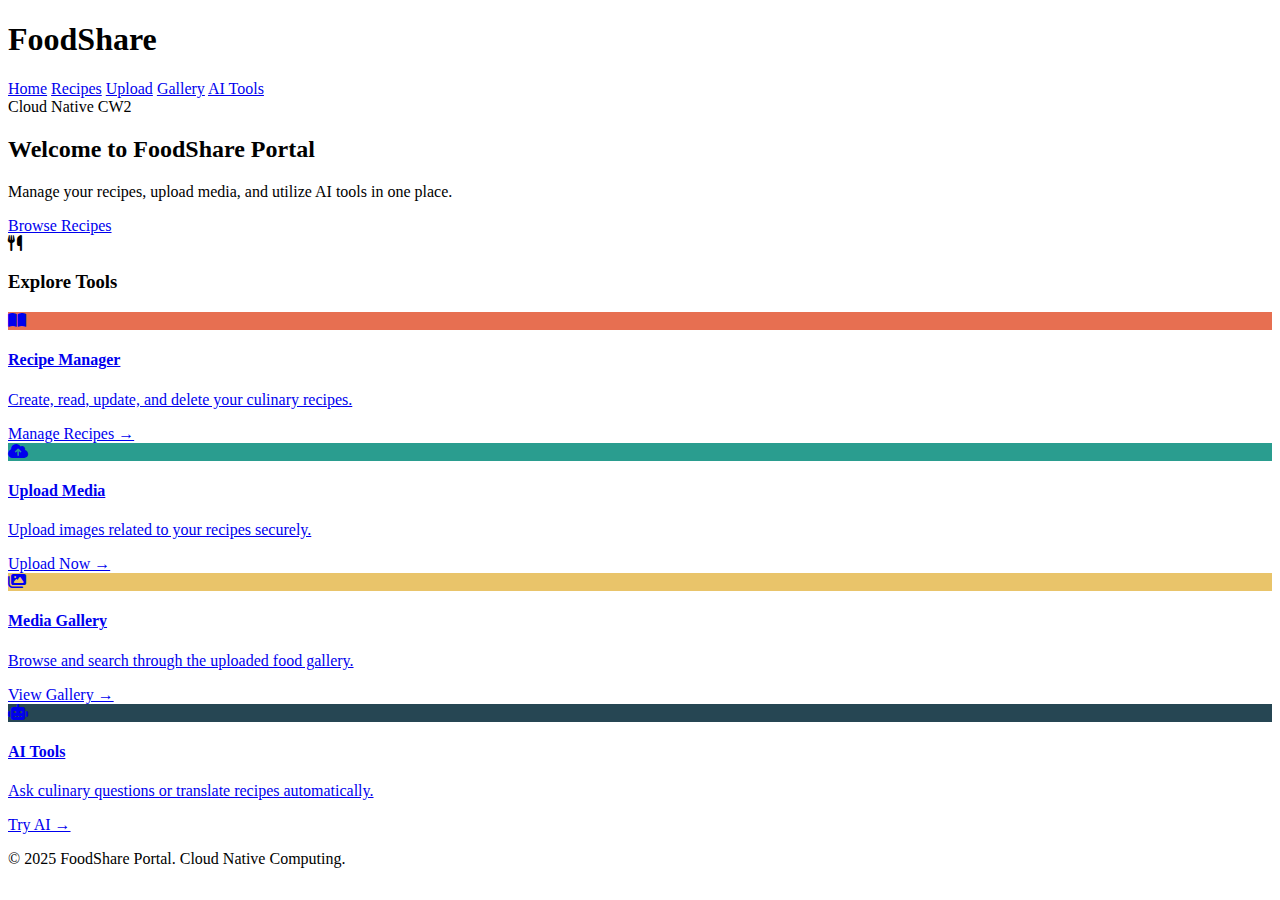
<file: index.html>
<!DOCTYPE html>
<html lang="en">
<head>
    <meta charset="UTF-8">
    <meta name="viewport" content="width=device-width, initial-scale=1.0">
    <title>FoodShare Portal</title>
    <link rel="preconnect" href="https://fonts.googleapis.com">
    <link rel="preconnect" href="https://fonts.gstatic.com" crossorigin>
    <link href="https://fonts.googleapis.com/css2?family=Poppins:wght@400;600;700&display=swap" rel="stylesheet">
    <link rel="stylesheet" href="https://cdnjs.cloudflare.com/ajax/libs/font-awesome/6.4.0/css/all.min.css">
    <link rel="stylesheet" href="css/styles.css">
</head>
<body class="home-page">

    <nav class="main-nav">
        <div class="nav-container">
            <h1 class="logo">FoodShare</h1>
            <div class="nav-links">
                 <a href="index.html">Home</a>
                <a href="recipes.html">Recipes</a>
                <a href="upload.html">Upload</a>
                <a href="media-list.html">Gallery</a>
                <a href="ai-tools.html" class="active">AI Tools</a>
            </div>
        </div>
    </nav>

    <header class="hero-section">
        <div class="hero-content">
            <span class="subheading">Cloud Native CW2</span>
            <h2>Welcome to FoodShare Portal</h2>
            <p>Manage your recipes, upload media, and utilize AI tools in one place.</p>
            <a href="recipes.html" class="btn btn-hero">Browse Recipes</a>
        </div>
        <div class="hero-image-placeholder">
            <i class="fa-solid fa-utensils"></i>
        </div>
    </header>

    <div class="container section-container">
        <h3 class="section-title">Explore Tools</h3>
        
        <div class="card-grid">
            <a href="recipes.html" class="feature-card">
                <div class="card-icon" style="background-color: #e76f51;">
                    <i class="fa-solid fa-book-open"></i>
                </div>
                <div class="card-info">
                    <h4>Recipe Manager</h4>
                    <p>Create, read, update, and delete your culinary recipes.</p>
                    <span class="btn-text">Manage Recipes &rarr;</span>
                </div>
            </a>

            <a href="upload.html" class="feature-card">
                <div class="card-icon" style="background-color: #2a9d8f;">
                    <i class="fa-solid fa-cloud-arrow-up"></i>
                </div>
                <div class="card-info">
                    <h4>Upload Media</h4>
                    <p>Upload images related to your recipes securely.</p>
                    <span class="btn-text">Upload Now &rarr;</span>
                </div>
            </a>

            <a href="media-list.html" class="feature-card">
                <div class="card-icon" style="background-color: #e9c46a;">
                    <i class="fa-solid fa-images"></i>
                </div>
                <div class="card-info">
                    <h4>Media Gallery</h4>
                    <p>Browse and search through the uploaded food gallery.</p>
                    <span class="btn-text">View Gallery &rarr;</span>
                </div>
            </a>

            <a href="ai-tools.html" class="feature-card">
                <div class="card-icon" style="background-color: #264653;">
                    <i class="fa-solid fa-robot"></i>
                </div>
                <div class="card-info">
                    <h4>AI Tools</h4>
                    <p>Ask culinary questions or translate recipes automatically.</p>
                    <span class="btn-text">Try AI &rarr;</span>
                </div>
            </a>
        </div>
    </div>

    <footer class="main-footer">
        <p>&copy; 2025 FoodShare Portal. Cloud Native Computing.</p>
    </footer>

</body>
</html>
</file>
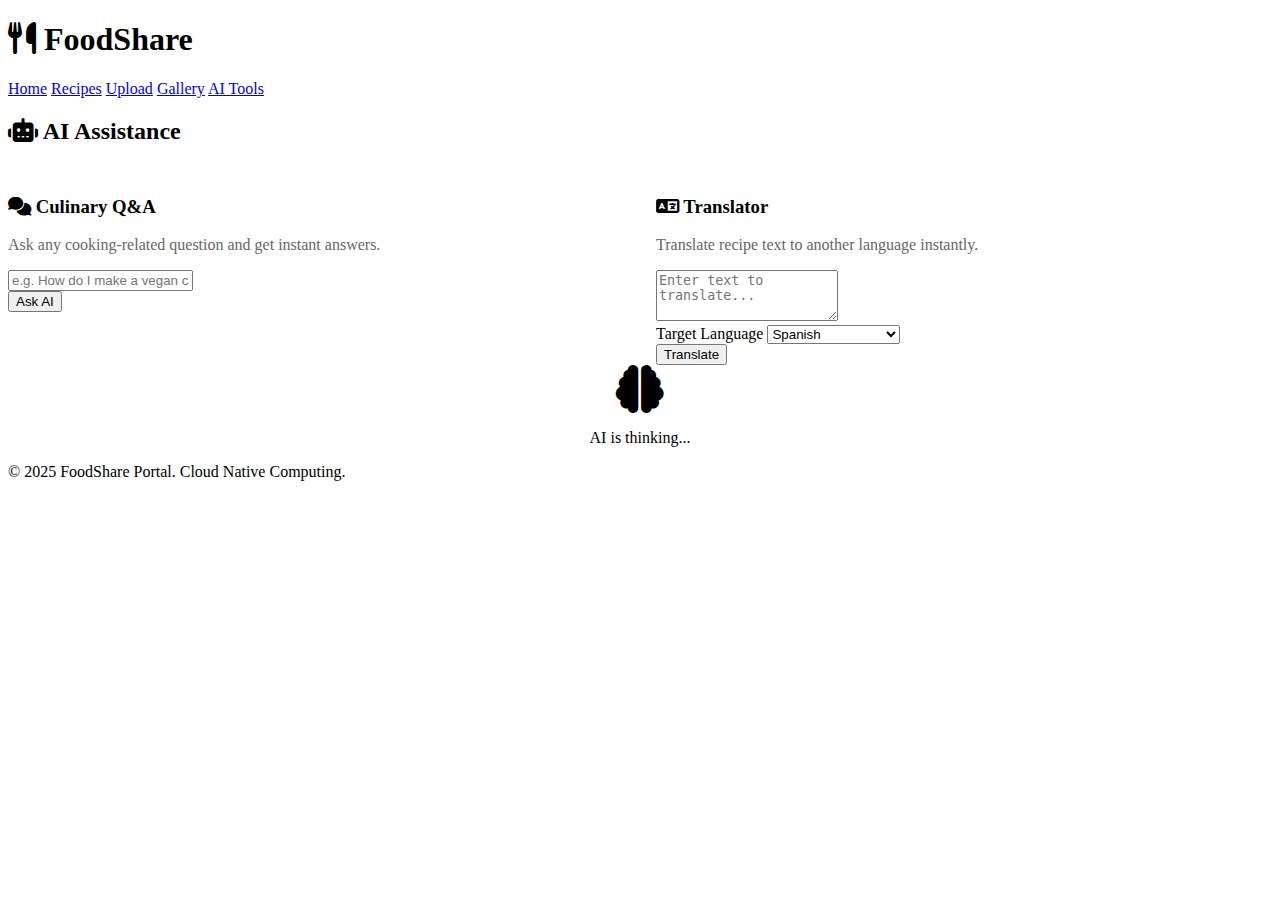
<file: ai-tools.html>
<!DOCTYPE html>
<html lang="en">
<head>
    <meta charset="UTF-8">
    <meta name="viewport" content="width=device-width, initial-scale=1.0">
    <title>AI Tools - FoodShare</title>
    <link rel="preconnect" href="https://fonts.googleapis.com">
    <link rel="preconnect" href="https://fonts.gstatic.com" crossorigin>
    <link href="https://fonts.googleapis.com/css2?family=Poppins:wght@400;600;700&display=swap" rel="stylesheet">
    <link rel="stylesheet" href="https://cdnjs.cloudflare.com/ajax/libs/font-awesome/6.4.0/css/all.min.css">
    <link rel="stylesheet" href="css/styles.css">
</head>
<body>
    <nav class="main-nav">
        <div class="nav-container">
            <h1 class="logo"><i class="fa-solid fa-utensils"></i> FoodShare</h1>
            <div class="nav-links">
                <a href="index.html">Home</a>
                <a href="recipes.html">Recipes</a>
                <a href="upload.html">Upload</a>
                <a href="media-list.html">Gallery</a>
                <a href="ai-tools.html" class="active">AI Tools</a>
            </div>
        </div>
    </nav>

    <div class="container section-container">
        <h2 style="margin-bottom: 2rem;"><i class="fa-solid fa-robot"></i> AI Assistance</h2>

        <div style="display: grid; grid-template-columns: repeat(auto-fit, minmax(300px, 1fr)); gap: 2rem;">
            
            <div class="tool-card">
                <h3><i class="fa-solid fa-comments" style="color: var(--accent-green);"></i> Culinary Q&A</h3>
                <p style="color: #666; margin-bottom: 1rem;">Ask any cooking-related question and get instant answers.</p>
                <div class="form-group">
                    <input type="text" id="qaQuestion" placeholder="e.g. How do I make a vegan cake?">
                </div>
                <button class="btn btn-primary" onclick="askQuestion()">Ask AI</button>
                <div id="qaResult" class="result-box" style="display:none"></div>
            </div>

            <div class="tool-card">
                <h3><i class="fa-solid fa-language" style="color: var(--accent-blue);"></i> Translator</h3>
                <p style="color: #666; margin-bottom: 1rem;">Translate recipe text to another language instantly.</p>
                <div class="form-group">
                    <textarea id="transText" rows="3" placeholder="Enter text to translate..."></textarea>
                </div>
                <div class="form-group">
                    <label>Target Language</label>
                    <select id="transLang">
                        <option value="es">Spanish</option>
                        <option value="en">English</option>
                        <option value="zh-Hans">Simplified Chinese</option>
                        <option value="ja">Japanese</option>
                        <option value="fr">French</option>
                        <option value="de">German</option>
                        <option value="it">Italian</option>
                    </select>
                </div>
                <button class="btn btn-primary" onclick="translateText()">Translate</button>
                <div id="transResult" class="result-box" style="display:none"></div>
            </div>

        </div>
    </div>

    <div id="loading" class="loading-overlay">
        <div style="text-align: center;">
            <i class="fa-solid fa-brain fa-pulse fa-3x" style="color: var(--accent-green);"></i>
            <p style="margin-top: 1rem;">AI is thinking...</p>
        </div>
    </div>

    <footer class="main-footer">
        <p>&copy; 2025 FoodShare Portal. Cloud Native Computing.</p>
    </footer>

    <script src="js/api-config.js"></script>
    <script src="js/http.js"></script>
    <script>
        const showLoading = (show) => document.getElementById('loading').style.display = show ? 'flex' : 'none';

        async function askQuestion() {
            const question = document.getElementById('qaQuestion').value;
            if (!question) return alert('Please enter a question');

            showLoading(true);
            const resBox = document.getElementById('qaResult');
            resBox.style.display = 'none';

            try {
                const res = await window.postJson(window.API_CONFIG.QA_API_URL, { question });
                let answer;
                if (res.answers && res.answers[0] && res.answers[0].answer) {
                    answer = res.answers[0].answer;
                } else {
                    answer = res.answer || res.content || res.result || JSON.stringify(res);
                }
                resBox.textContent = answer;
                resBox.style.display = 'block';
            } catch (err) {
                resBox.textContent = 'Error: ' + err.message;
                resBox.style.display = 'block';
                resBox.style.color = '#e74c3c';
            } finally {
                showLoading(false);
            }
        }

        async function translateText() {
            const text = document.getElementById('transText').value;
            const to = document.getElementById('transLang').value;
            if (!text || !to) return alert('Please enter text and target language');

            showLoading(true);
            const resBox = document.getElementById('transResult');
            resBox.style.display = 'none';

            try {
                const res = await window.postJson(window.API_CONFIG.TRANS_API_URL, { text, to });
                let translation;
                if (Array.isArray(res) && res[0] && res[0].translations && res[0].translations[0]) {
                    translation = res[0].translations[0].text;
                } else {
                    translation = res.translation || res.result || res.translatedText || JSON.stringify(res);
                }
                resBox.textContent = translation;
                resBox.style.display = 'block';
            } catch (err) {
                resBox.textContent = 'Error: ' + err.message;
                resBox.style.display = 'block';
                resBox.style.color = '#e74c3c';
            } finally {
                showLoading(false);
            }
        }
    </script>
</body>
</html>
</file>
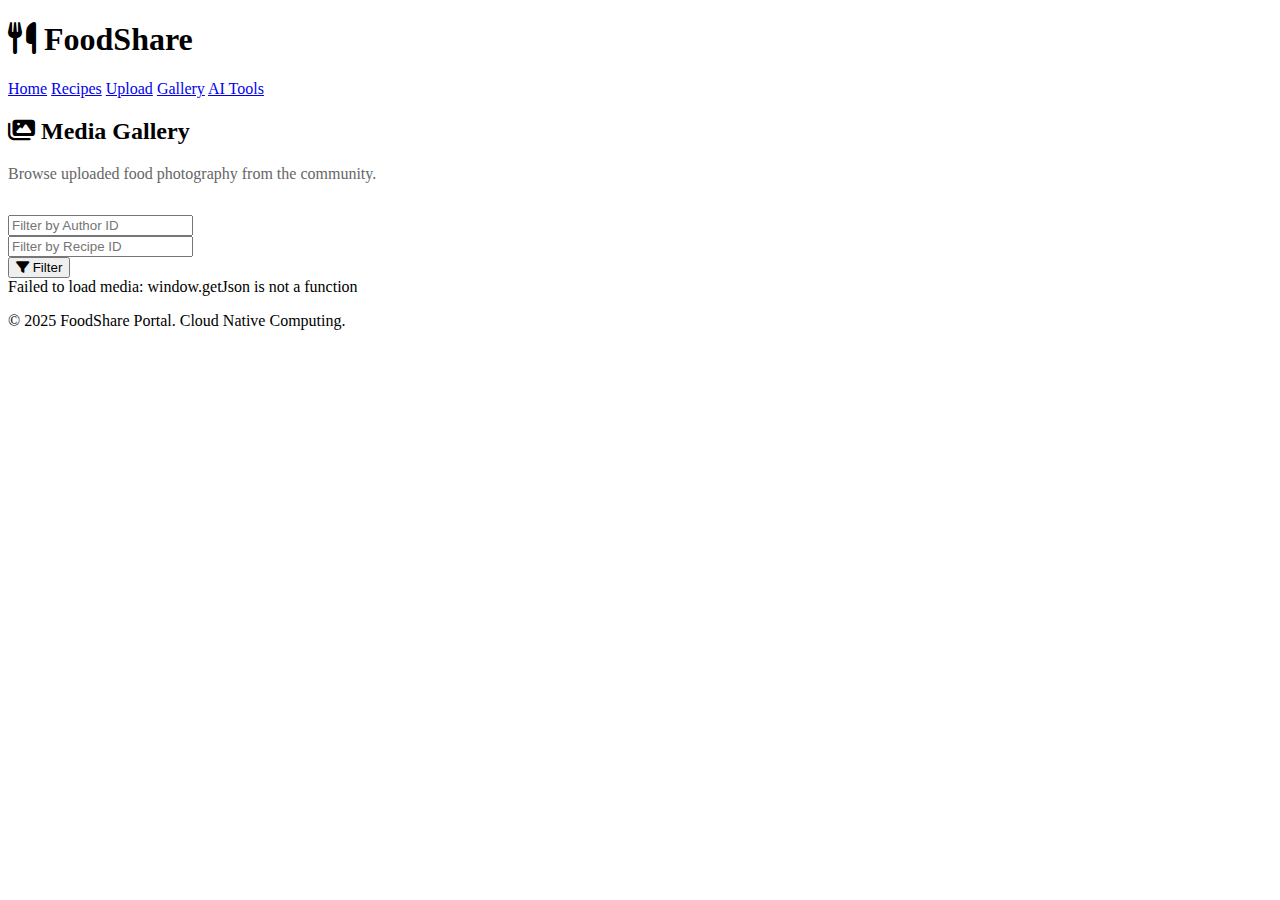
<file: media-list.html>
<!DOCTYPE html>
<html lang="en">
<head>
    <meta charset="UTF-8">
    <meta name="viewport" content="width=device-width, initial-scale=1.0">
    <title>Media Gallery - FoodShare</title>
    <link rel="preconnect" href="https://fonts.googleapis.com">
    <link rel="preconnect" href="https://fonts.gstatic.com" crossorigin>
    <link href="https://fonts.googleapis.com/css2?family=Poppins:wght@400;600;700&display=swap" rel="stylesheet">
    <link rel="stylesheet" href="https://cdnjs.cloudflare.com/ajax/libs/font-awesome/6.4.0/css/all.min.css">
    <link rel="stylesheet" href="css/styles.css">
</head>
<body>
    <nav class="main-nav">
        <div class="nav-container">
            <h1 class="logo"><i class="fa-solid fa-utensils"></i> FoodShare</h1>
            <div class="nav-links">
                <a href="index.html">Home</a>
                <a href="recipes.html">Recipes</a>
                <a href="upload.html">Upload</a>
                <a href="media-list.html" class="active">Gallery</a>
                <a href="ai-tools.html">AI Tools</a>
            </div>
        </div>
    </nav>

    <div class="container section-container">
        <h2><i class="fa-solid fa-images"></i> Media Gallery</h2>
        <p style="margin-bottom: 2rem; color: #666;">Browse uploaded food photography from the community.</p>
        
        <div class="search-bar">
            <div style="flex: 1;">
                <input type="text" id="filterAuthorId" placeholder="Filter by Author ID">
            </div>
            <div style="flex: 1;">
                <input type="text" id="filterRecipeId" placeholder="Filter by Recipe ID">
            </div>
            <button class="btn btn-primary" onclick="loadMedia()">
                <i class="fa-solid fa-filter"></i> Filter
            </button>
        </div>

        <div id="messageBox" class="message"></div>
        
        <div id="gallery" class="gallery">
            </div>
    </div>

    <div id="loading" class="loading-overlay">
        <div style="text-align: center;">
            <i class="fa-solid fa-spinner fa-spin fa-3x" style="color: var(--accent-green);"></i>
            <p style="margin-top: 1rem;">Loading Gallery...</p>
        </div>
    </div>

    <footer class="main-footer">
        <p>&copy; 2025 FoodShare Portal. Cloud Native Computing.</p>
    </footer>

    <script src="js/api-config.js"></script>
    <script src="js/http.js"></script>
    <script>
        const showLoading = (show) => document.getElementById('loading').style.display = show ? 'flex' : 'none';
        const showMessage = (text, type = 'success') => {
            const el = document.getElementById('messageBox');
            el.textContent = text;
            el.className = `message ${type}`;
            el.style.display = 'block';
        };

        document.addEventListener('DOMContentLoaded', loadMedia);

        async function loadMedia() {
            const authorId = document.getElementById('filterAuthorId').value;
            const recipeId = document.getElementById('filterRecipeId').value;

            showLoading(true);
            const gallery = document.getElementById('gallery');
            gallery.innerHTML = '';
            document.getElementById('messageBox').style.display = 'none';

            try {
                let url = window.API_CONFIG.RAI_URL;
                const params = new URLSearchParams();
                
                if (authorId) params.append('authorId', authorId);
                if (recipeId) params.append('recipeId', recipeId);
                
                const queryString = params.toString();
                if (queryString) {
                    url += (url.includes('?') ? '&' : '?') + queryString;
                }

                const res = await window.getJson(url);

                if (!res) {
                    gallery.innerHTML = '<p style="grid-column: 1/-1; text-align: center;">No media found.</p>';
                    return;
                }

                const items = Array.isArray(res) ? res : (res.items || res.value || []);

                if (items.length === 0) {
                    gallery.innerHTML = '<p style="grid-column: 1/-1; text-align: center;">No images found matching criteria.</p>';
                    return;
                }

                items.forEach(item => {
                    const div = document.createElement('div');
                    div.className = 'gallery-item';
                    
                    const imgUrl = item.blobUrl || 'https://via.placeholder.com/300x200?text=No+Image';
                    
                    div.innerHTML = `
                        <a href="${imgUrl}" target="_blank">
                            <img src="${imgUrl}" alt="${item.fileName || 'Image'}">
                        </a>
                        <div class="gallery-meta">
                            <strong>${item.fileName || 'Untitled'}</strong><br>
                            <span style="font-size:0.75rem; color:#888;">By: ${item.authorId || 'Unknown'}</span>
                        </div>
                    `;
                    gallery.appendChild(div);
                });

            } catch (err) {
                console.error(err);
                showMessage('Failed to load media: ' + err.message, 'error');
            } finally {
                showLoading(false);
            }
        }
    </script>
</body>
</html>
</file>
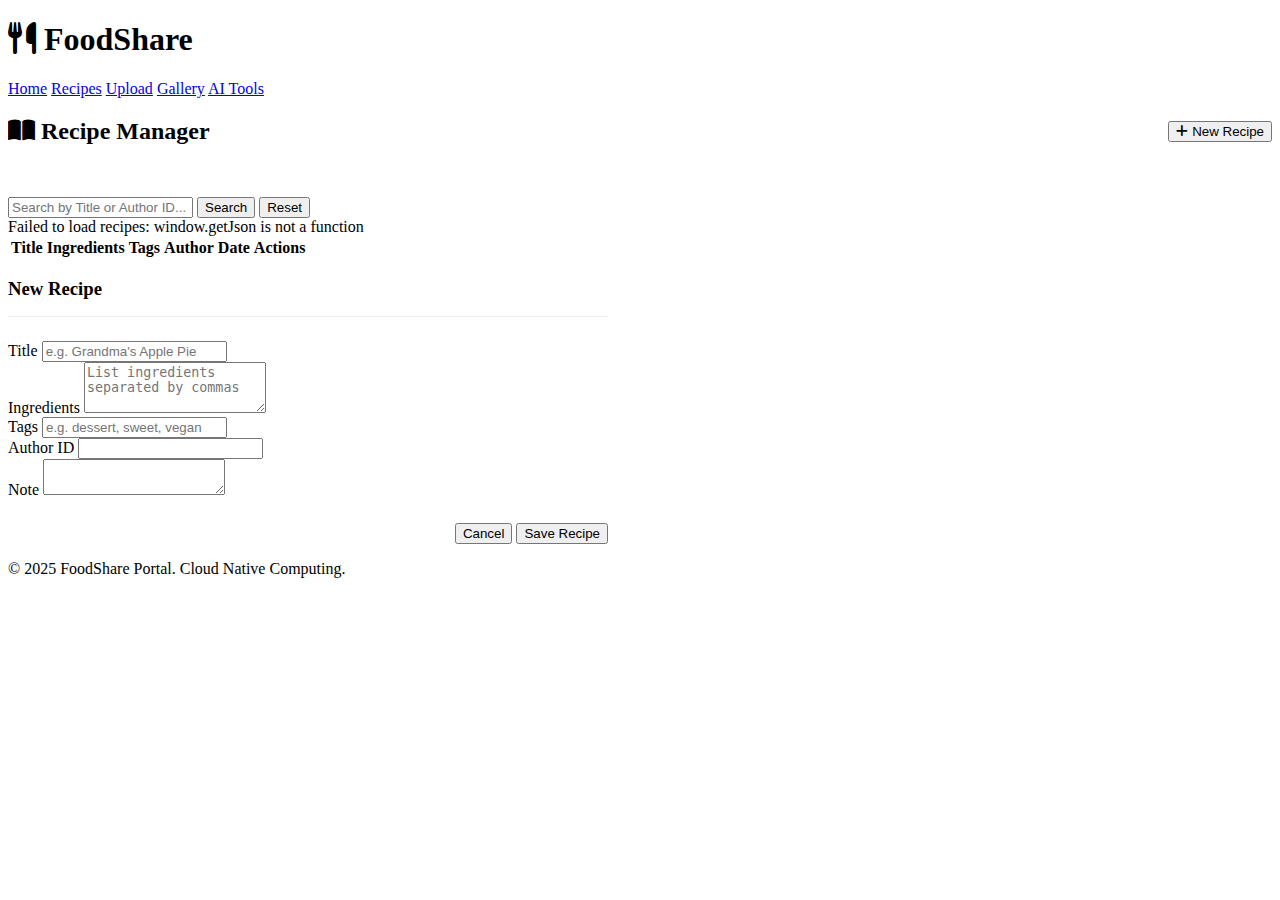
<file: recipes.html>
<!DOCTYPE html>
<html lang="en">
<head>
    <meta charset="UTF-8">
    <meta name="viewport" content="width=device-width, initial-scale=1.0">
    <title>Recipe Management - FoodShare</title>
    <link rel="preconnect" href="https://fonts.googleapis.com">
    <link rel="preconnect" href="https://fonts.gstatic.com" crossorigin>
    <link href="https://fonts.googleapis.com/css2?family=Poppins:wght@400;600;700&display=swap" rel="stylesheet">
    <link rel="stylesheet" href="https://cdnjs.cloudflare.com/ajax/libs/font-awesome/6.4.0/css/all.min.css">
    <link rel="stylesheet" href="css/styles.css">
</head>
<body>

    <nav class="main-nav">
        <div class="nav-container">
            <h1 class="logo"><i class="fa-solid fa-utensils"></i> FoodShare</h1>
            <div class="nav-links">
                <a href="index.html">Home</a>
                <a href="recipes.html" class="active">Recipes</a>
                <a href="upload.html">Upload</a>
                <a href="media-list.html">Gallery</a>
                <a href="ai-tools.html">AI Tools</a>
            </div>
        </div>
    </nav>

    <div class="container section-container">
        <div style="display: flex; justify-content: space-between; align-items: center; margin-bottom: 2rem;">
            <h2><i class="fa-solid fa-book-open"></i> Recipe Manager</h2>
            <button class="btn btn-primary" onclick="openCreateModal()">
                <i class="fa-solid fa-plus"></i> New Recipe
            </button>
        </div>

        <div class="search-bar">
            <input type="text" id="searchInput" placeholder="Search by Title or Author ID..." style="flex: 1;">
            <button class="btn btn-primary" onclick="filterRecipes()">Search</button>
            <button class="btn btn-secondary" onclick="resetSearch()">Reset</button>
        </div>

        <div id="messageBox" class="message"></div>

        <div class="card-box table-responsive">
            <table>
                <thead>
                    <tr>
                        <th>Title</th>
                        <th>Ingredients</th>
                        <th>Tags</th>
                        <th>Author</th>
                        <th>Date</th>
                        <th>Actions</th>
                    </tr>
                </thead>
                <tbody id="recipeList">
                    </tbody>
            </table>
        </div>
    </div>

    <div id="recipeModal" class="modal">
        <div class="modal-content card-box" style="margin-bottom: 0; max-width: 600px;">
            <h3 id="modalTitle" style="border-bottom: 1px solid #eee; padding-bottom: 1rem; margin-bottom: 1.5rem;">New Recipe</h3>
            <form id="recipeForm" onsubmit="handleFormSubmit(event)">
                <input type="hidden" id="recipeId">
                <div class="form-group">
                    <label>Title</label>
                    <input type="text" id="title" required placeholder="e.g. Grandma's Apple Pie">
                </div>
                <div class="form-group">
                    <label>Ingredients</label>
                    <textarea id="ingredients" rows="3" required placeholder="List ingredients separated by commas"></textarea>
                </div>
                <div class="form-group">
                    <label>Tags</label>
                    <input type="text" id="tags" placeholder="e.g. dessert, sweet, vegan">
                </div>
                <div class="form-group">
                    <label>Author ID</label>
                    <input type="text" id="authorId" required>
                </div>
                <div class="form-group">
                    <label>Note</label>
                    <textarea id="note" rows="2"></textarea>
                </div>
                <div style="text-align: right; margin-top: 1.5rem;">
                    <button type="button" class="btn btn-secondary" onclick="closeModal()">Cancel</button>
                    <button type="submit" class="btn btn-primary">Save Recipe</button>
                </div>
            </form>
        </div>
    </div>

    <div id="loading" class="loading-overlay">
        <div style="text-align: center;">
            <i class="fa-solid fa-spinner fa-spin fa-3x" style="color: var(--accent-green);"></i>
            <p style="margin-top: 1rem;">Processing...</p>
        </div>
    </div>

    <footer class="main-footer">
        <p>&copy; 2025 FoodShare Portal. Cloud Native Computing.</p>
    </footer>

    <script src="js/api-config.js"></script>
    <script src="js/http.js"></script>
    <script>
        // ... (Keep your original script logic exactly as it was, no changes needed to JS logic)
        let isEditing = false;
        let recipesData = [];

        const showLoading = (show) => document.getElementById('loading').style.display = show ? 'flex' : 'none';
        const showMessage = (text, type = 'success') => {
            const el = document.getElementById('messageBox');
            el.textContent = text;
            el.className = `message ${type}`;
            el.style.display = 'block';
            setTimeout(() => el.style.display = 'none', 5000);
        };

        document.addEventListener('DOMContentLoaded', loadRecipes);

        function filterRecipes() {
            const query = document.getElementById('searchInput').value.trim().toLowerCase();
            if (!query) {
                renderRecipeList(recipesData);
                return;
            }
            const filtered = recipesData.filter(item => {
                const title = (item.title || '').toLowerCase();
                const author = (item.authorId || '').toLowerCase();
                return title.includes(query) || author.includes(query);
            });
            renderRecipeList(filtered);
        }

        function resetSearch() {
            document.getElementById('searchInput').value = '';
            renderRecipeList(recipesData);
        }

        function renderRecipeList(list) {
            const tbody = document.getElementById('recipeList');
            tbody.innerHTML = '';
            
            if (!list || list.length === 0) {
                tbody.innerHTML = '<tr><td colspan="6" style="text-align:center; padding: 2rem;">No recipes found.</td></tr>';
                return;
            }

            list.forEach(item => {
                const tr = document.createElement('tr');
                let ingredientsStr = item.ingredients;
                if (typeof ingredientsStr === 'string' && ingredientsStr.trim().startsWith('[')) {
                    try {
                        const parsed = JSON.parse(ingredientsStr);
                        if (Array.isArray(parsed)) ingredientsStr = parsed.join(', ');
                    } catch (e) { }
                } else if (Array.isArray(item.ingredients)) {
                    ingredientsStr = item.ingredients.join(', ');
                }
                
                // Format Date nicely
                const dateStr = item.createdAt ? new Date(item.createdAt).toLocaleDateString() : '-';

                tr.innerHTML = `
                    <td style="font-weight:600; color:var(--accent-green);">${item.title || 'Untitled'}</td>
                    <td><small>${ingredientsStr || ''}</small></td>
                    <td><span style="background:#f0f0f0; padding:2px 6px; border-radius:4px; font-size:0.8rem;">${item.tags || '-'}</span></td>
                    <td>${item.authorId || ''}</td>
                    <td>${dateStr}</td>
                    <td>
                        <div style="display: flex; gap: 8px;">
                            <button class="btn btn-secondary" style="padding: 0.3rem 0.8rem; font-size: 0.8rem;" onclick="openEditModal('${item.id}')"><i class="fa-solid fa-pen"></i></button>
                            <button class="btn btn-danger" style="padding: 0.3rem 0.8rem; font-size: 0.8rem;" onclick="deleteRecipe('${item.id}')"><i class="fa-solid fa-trash"></i></button>
                        </div>
                    </td>
                `;
                tbody.appendChild(tr);
            });
        }

        async function loadRecipes() {
            showLoading(true);
            try {
                const res = await window.getJson(window.API_CONFIG.RAA_RECIPE_URL);
                const list = Array.isArray(res) ? res : (res.value || res.items || []);
                recipesData = list;
                renderRecipeList(recipesData);
            } catch (err) {
                console.error(err);
                showMessage('Failed to load recipes: ' + err.message, 'error');
            } finally {
                showLoading(false);
            }
        }

        function openCreateModal() {
            isEditing = false;
            document.getElementById('modalTitle').textContent = 'New Recipe';
            document.getElementById('recipeForm').reset();
            document.getElementById('recipeId').value = '';
            document.getElementById('recipeModal').classList.add('active');
        }

        function openEditModal(id) {
            const item = recipesData.find(r => r.id === id);
            if (!item) return;
            isEditing = true;
            document.getElementById('modalTitle').textContent = 'Edit Recipe';
            document.getElementById('recipeId').value = item.id;
            document.getElementById('title').value = item.title || '';
            document.getElementById('ingredients').value = item.ingredients || '';
            document.getElementById('tags').value = item.tags || '';
            document.getElementById('authorId').value = item.authorId || '';
            document.getElementById('note').value = item.note || '';
            document.getElementById('recipeModal').classList.add('active');
        }

        function closeModal() {
            document.getElementById('recipeModal').classList.remove('active');
        }

        async function handleFormSubmit(e) {
            e.preventDefault();
            const id = document.getElementById('recipeId').value;
            const title = document.getElementById('title').value;
            const ingredientsRaw = document.getElementById('ingredients').value;
            const tagsRaw = document.getElementById('tags').value;
            const authorId = document.getElementById('authorId').value;
            const note = document.getElementById('note').value;

            const tags = tagsRaw.split(',').map(t => t.trim()).filter(t => t.length > 0);
            const ingredients = ingredientsRaw.split(/\n|,/).map(i => i.trim()).filter(i => i.length > 0);

            const data = { title, ingredients, tags, authorId, note, mediaIds: [] };
            
            showLoading(true);
            try {
                if (isEditing) {
                    await window.putJson(window.API_CONFIG.UIA_RECIPE_URL, { id, ...data });
                    showMessage('Recipe updated successfully!');
                } else {
                    await window.postJson(window.API_CONFIG.CIA_RECIPE_URL, data);
                    showMessage('Recipe created successfully!');
                }
                closeModal();
                loadRecipes();
            } catch (err) {
                showMessage('Operation failed: ' + err.message, 'error');
            } finally {
                showLoading(false);
            }
        }

        async function deleteRecipe(id) {
            if (!confirm('Are you sure you want to delete this recipe?')) return;
            showLoading(true);
            try {
                let url = window.API_CONFIG.DIA_RECIPE_URL;
                if (url.includes('{id}') || url.includes('%7Bid%7D')) {
                    url = url.replace('{id}', encodeURIComponent(id)).replace('%7Bid%7D', encodeURIComponent(id));
                } else {
                    const separatorIndex = url.indexOf('?');
                    if (separatorIndex !== -1) {
                        const baseUrl = url.substring(0, separatorIndex);
                        const query = url.substring(separatorIndex);
                        const cleanBase = baseUrl.endsWith('/') ? baseUrl.slice(0, -1) : baseUrl;
                        url = `${cleanBase}/${encodeURIComponent(id)}${query}`;
                    } else {
                        const cleanBase = url.endsWith('/') ? url.slice(0, -1) : url;
                        url = `${cleanBase}/${encodeURIComponent(id)}`;
                    }
                }
                await window.deleteJson(url, null);
                showMessage('Recipe deleted successfully!');
                loadRecipes();
            } catch (err) {
                showMessage('Delete failed: ' + err.message, 'error');
            } finally {
                showLoading(false);
            }
        }
    </script>
</body>
</html>
</file>
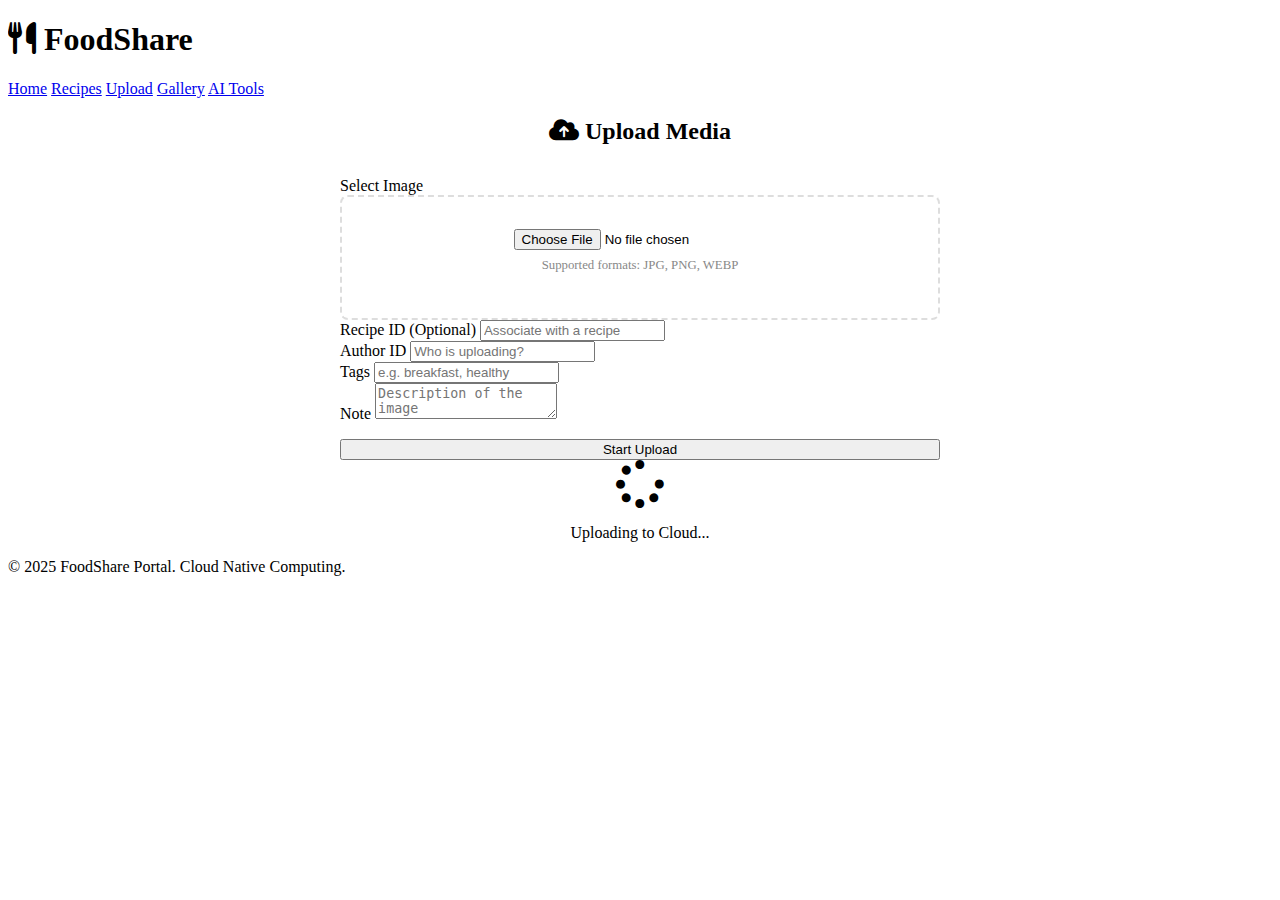
<file: upload.html>
<!DOCTYPE html>
<html lang="en">
<head>
    <meta charset="UTF-8">
    <meta name="viewport" content="width=device-width, initial-scale=1.0">
    <title>Upload Media - FoodShare</title>
    <link rel="preconnect" href="https://fonts.googleapis.com">
    <link rel="preconnect" href="https://fonts.gstatic.com" crossorigin>
    <link href="https://fonts.googleapis.com/css2?family=Poppins:wght@400;600;700&display=swap" rel="stylesheet">
    <link rel="stylesheet" href="https://cdnjs.cloudflare.com/ajax/libs/font-awesome/6.4.0/css/all.min.css">
    <link rel="stylesheet" href="css/styles.css">
</head>
<body>
    <nav class="main-nav">
        <div class="nav-container">
            <h1 class="logo"><i class="fa-solid fa-utensils"></i> FoodShare</h1>
            <div class="nav-links">
                <a href="index.html">Home</a>
                <a href="recipes.html">Recipes</a>
                <a href="upload.html" class="active">Upload</a>
                <a href="media-list.html">Gallery</a>
                <a href="ai-tools.html">AI Tools</a>
            </div>
        </div>
    </nav>

    <div class="container section-container">
        
        <div class="card-box" style="max-width: 600px; margin: 0 auto;">
            <h2 style="text-align: center; margin-bottom: 2rem;"><i class="fa-solid fa-cloud-arrow-up"></i> Upload Media</h2>
            
            <div id="messageBox" class="message"></div>

            <form id="uploadForm" onsubmit="handleUpload(event)">
                <div class="form-group">
                    <label>Select Image</label>
                    <div style="border: 2px dashed #ddd; padding: 2rem; text-align: center; border-radius: 8px;">
                        <input type="file" id="fileInput" accept="image/*" required style="border: none;">
                        <p style="margin-top: 0.5rem; color: #888; font-size: 0.8rem;">Supported formats: JPG, PNG, WEBP</p>
                    </div>
                </div>
                <div class="form-group">
                    <label>Recipe ID (Optional)</label>
                    <input type="text" id="recipeId" placeholder="Associate with a recipe">
                </div>
                <div class="form-group">
                    <label>Author ID</label>
                    <input type="text" id="authorId" required placeholder="Who is uploading?">
                </div>
                <div class="form-group">
                    <label>Tags</label>
                    <input type="text" id="tags" placeholder="e.g. breakfast, healthy">
                </div>
                <div class="form-group">
                    <label>Note</label>
                    <textarea id="note" rows="2" placeholder="Description of the image"></textarea>
                </div>
                
                <button type="submit" class="btn btn-primary" style="width: 100%; margin-top: 1rem;">Start Upload</button>
            </form>

            <div id="resultArea" style="margin-top: 2rem; display: none;">
                <h3>Upload Result</h3>
                <pre id="resultJson"></pre>
            </div>
        </div>
    </div>

    <div id="loading" class="loading-overlay">
        <div style="text-align: center;">
            <i class="fa-solid fa-spinner fa-spin fa-3x" style="color: var(--accent-green);"></i>
            <p style="margin-top: 1rem;">Uploading to Cloud...</p>
        </div>
    </div>

    <footer class="main-footer">
        <p>&copy; 2025 FoodShare Portal. Cloud Native Computing.</p>
    </footer>

    <script src="js/api-config.js"></script>
    <script src="js/http.js"></script>
    <script>
        const showLoading = (show) => document.getElementById('loading').style.display = show ? 'flex' : 'none';
        const showMessage = (text, type = 'success') => {
            const el = document.getElementById('messageBox');
            el.textContent = text;
            el.className = `message ${type}`;
            el.style.display = 'block';
        };

        function fileToBase64(file) {
            return new Promise((resolve, reject) => {
                const reader = new FileReader();
                reader.onload = () => resolve(reader.result);
                reader.onerror = reject;
                reader.readAsDataURL(file);
            });
        }

        async function handleUpload(e) {
            e.preventDefault();
            const fileInput = document.getElementById('fileInput');
            const file = fileInput.files[0];
            if (!file) return;

            const meta = {
                recipeId: document.getElementById('recipeId').value,
                authorId: document.getElementById('authorId').value,
                tags: document.getElementById('tags').value,
                note: document.getElementById('note').value
            };

            showLoading(true);
            document.getElementById('resultArea').style.display = 'none';
            document.getElementById('messageBox').style.display = 'none';

            try {
                const dataUrl = await fileToBase64(file);
                const base64 = String(dataUrl).split(",")[1]; 
                let cType = file.type || "application/octet-stream";
                cType = cType.trim();
                
                const res = await window.postJson(window.API_CONFIG.IUPS_URL, {
                    ...meta,
                    fileName: file.name,
                    contentType: cType,
                    fileContent: base64
                });

                showMessage('Upload successful!');
                document.getElementById('resultArea').style.display = 'block';
                document.getElementById('resultJson').textContent = JSON.stringify(res, null, 2);
                document.getElementById('uploadForm').reset();
            } catch (err) {
                console.error(err);
                showMessage('Upload failed: ' + err.message, 'error');
            } finally {
                showLoading(false);
            }
        }
    </script>
</body>
</html>
</file>
<file: css/styles.css>

</file>
